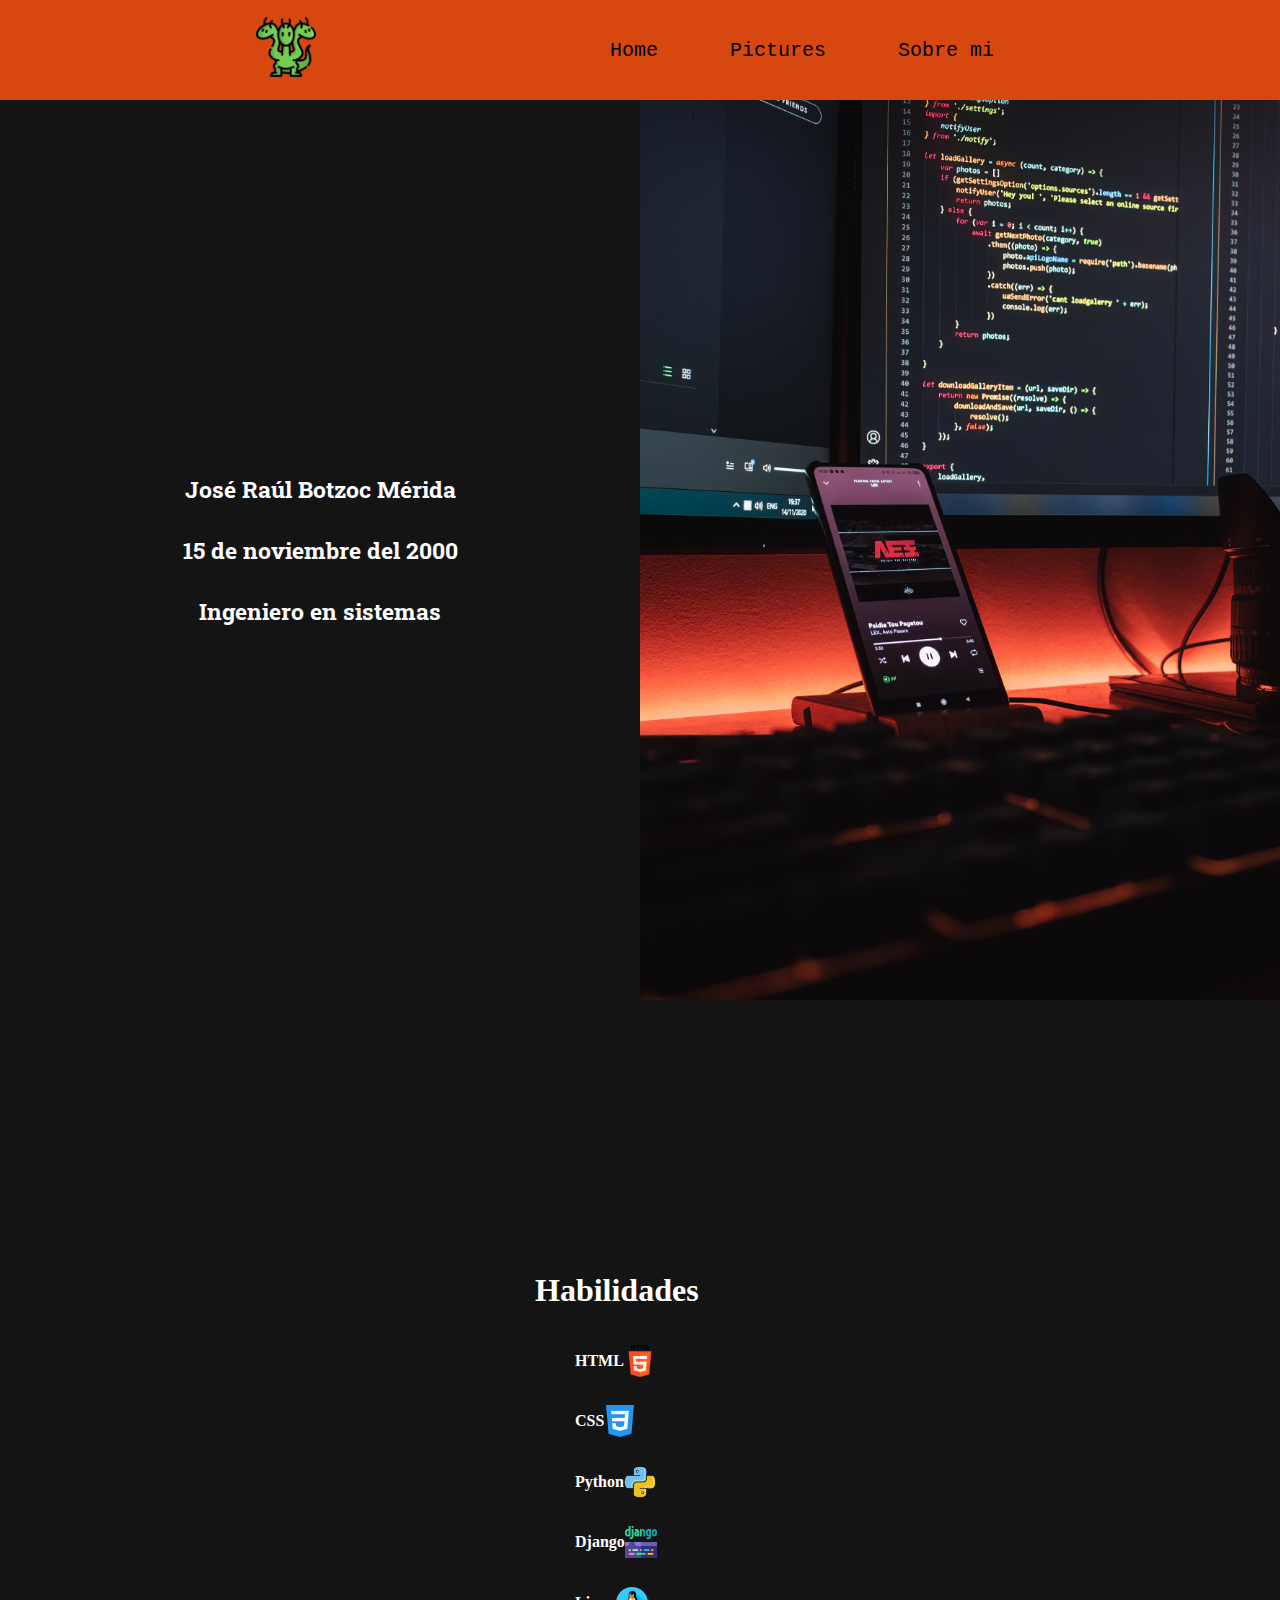
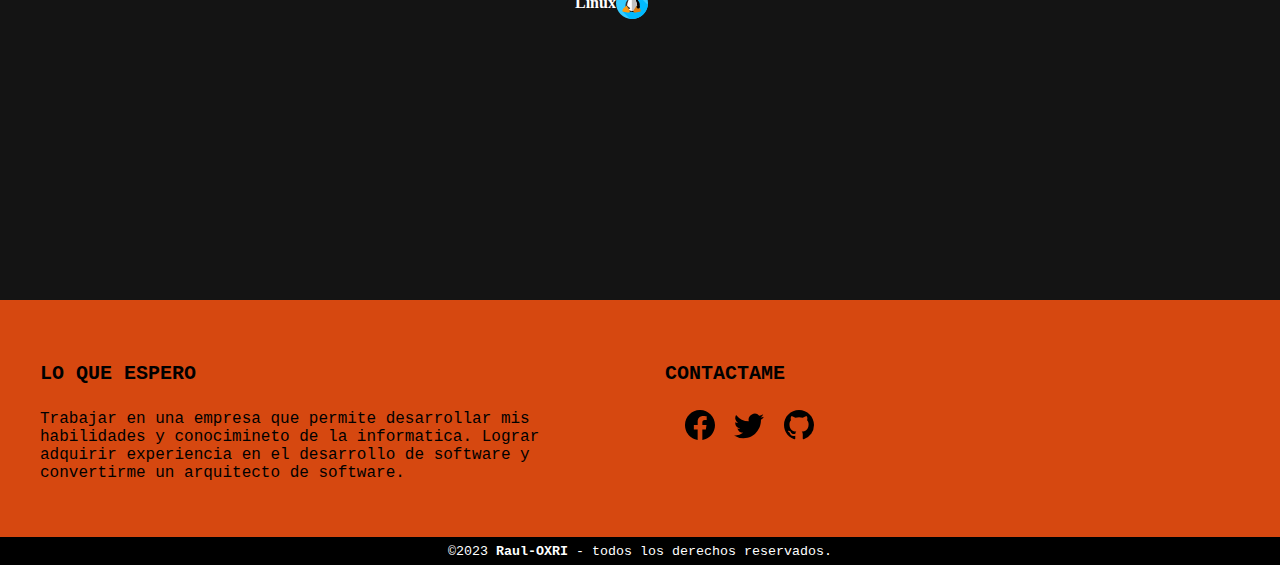
<file: Index.html>
<!DOCTYPE html>
<html lang="en">
<head>
    <meta charset="UTF-8">
    <meta name="viewport" content="width=device-width, initial-scale=1.0">
    <title>CV Jose Botzoc</title>
    <!--  Parte de los stylos  -->
    <link rel="stylesheet" href="./nav.css">
    <link rel="stylesheet" href="./body.css">
    <link rel="stylesheet" href="./footer.css">
    <!--  Parte de las letras  -->
    <link rel="preconnect" href="https://fonts.googleapis.com">
    <link rel="preconnect" href="https://fonts.gstatic.com" crossorigin>
    <link href="https://fonts.googleapis.com/css2?family=Sedgwick+Ave+Display&display=swap" rel="stylesheet">
    <link href="https://fonts.googleapis.com/css2?family=Roboto+Slab&display=swap" rel="stylesheet"> 
</head>
<body style="margin: 0%;">
    <!-- Encabezado -->
    <!--<header class="encabezado">
        <img src="./Filme/mio4.jpg" alt="Imagen de encabezado">
    </header>-->

    <!-- Inicio del navbar -->
    <header class="header">
        <div class="log">
            <img src="./Filme/hidra.png" alt="Logo_marca">
        </div>
        <nav class="nav">
            <ul class="nav-link">
                <li><a href="./Index.html">Home</a></li>
                <li><a href="./Template/picture.html">Pictures</a></li>
                <li><a href="./Template/AboutMe.html">Sobre mi</a></li>
            </ul>
        </nav>
    </header>

    <!-- Inicio del contenido de curriculun -->
    <section id="pantallas-div">
        <div class="left">
            <div class="Tansparencia">
                <h4>José Raúl Botzoc Mérida</h4>
                <h4>15 de noviembre del 2000</h4>
                <h4>Ingeniero en sistemas</h4>
            </div>
        </div>
        <div class="right">
        </div>
    </section>
    
    <!-- mis habilidades -->
    <div class="habiliad">
        <div class="habiliadconteiner">
            <h1>Habilidades</h1>
            <ul>
                <li class="subhabilidades">
                    <h4>HTML</h4>
                    <img  src="/Filme/html-5.png" alt="html">
                </li class="subhabilidades">
            
              <li class="subhabilidades">
                    <h4>CSS</h4>
                    <img src="/Filme/css-3.png" alt="css">
                </li class="subhabilidades">
            
                <li class="subhabilidades">
                    <h4>Python</h4>
                    <img src="/Filme/piton.png" alt="python">
                </li>
            
                <li class="subhabilidades">
                    <h4>Django</h4>
                    <img src="/Filme/django.png" alt="django">
                </li>
                <li class="subhabilidades">
                    <h4>Linux</h4>
                    <img src="/Filme/linux.png" alt="linux">
                </li>
            </ul>
        </div>
    </div>
    <!-- Pie de pagina -->
    <footer class="Pie_pagina">
        <div class="grup1">
            <div class="box">
                <h2>LO QUE ESPERO</h2>
                <p>Trabajar en una empresa que permite desarrollar mis habilidades y conocimineto de la informatica.
                    Lograr adquirir experiencia en el desarrollo de software y convertirme un arquitecto de software.</p>
            </div>
            <div class="box">
                <h2>CONTACTAME</h2>
                <div class="red-social">
                    <a href="#" class="">
                    </a>
                    <a href="https://www.facebook.com/profile.php?id=100075860742408">
                        <svg xmlns="http://www.w3.org/2000/svg" width="30" height="30" fill="brack" class="bi bi-facebook" viewBox="0 0 16 16">
                            <path d="M16 8.049c0-4.446-3.582-8.05-8-8.05C3.58 0-.002 3.603-.002 8.05c0 4.017 2.926 7.347 6.75 7.951v-5.625h-2.03V8.05H6.75V6.275c0-2.017 1.195-3.131 3.022-3.131.876 0 1.791.157 1.791.157v1.98h-1.009c-.993 0-1.303.621-1.303 1.258v1.51h2.218l-.354 2.326H9.25V16c3.824-.604 6.75-3.934 6.75-7.951z"/>
                        </svg>
                    </a>
                    <a href="https://twitter.com/Josbotzoc30">
                        <svg xmlns="http://www.w3.org/2000/svg" width="30" height="30" fill="brack" class="bi bi-twitter" viewBox="0 0 16 16">
                            <path d="M5.026 15c6.038 0 9.341-5.003 9.341-9.334 0-.14 0-.282-.006-.422A6.685 6.685 0 0 0 16 3.542a6.658 6.658 0 0 1-1.889.518 3.301 3.301 0 0 0 1.447-1.817 6.533 6.533 0 0 1-2.087.793A3.286 3.286 0 0 0 7.875 6.03a9.325 9.325 0 0 1-6.767-3.429 3.289 3.289 0 0 0 1.018 4.382A3.323 3.323 0 0 1 .64 6.575v.045a3.288 3.288 0 0 0 2.632 3.218 3.203 3.203 0 0 1-.865.115 3.23 3.23 0 0 1-.614-.057 3.283 3.283 0 0 0 3.067 2.277A6.588 6.588 0 0 1 .78 13.58a6.32 6.32 0 0 1-.78-.045A9.344 9.344 0 0 0 5.026 15z"/>
                        </svg>
                    </a>
                    <a href="https://github.com/Raul-OXRI">
                        <svg xmlns="http://www.w3.org/2000/svg" width="30" height="30" fill="brack" class="bi bi-github" viewBox="0 0 16 16">
                            <path d="M8 0C3.58 0 0 3.58 0 8c0 3.54 2.29 6.53 5.47 7.59.4.07.55-.17.55-.38 0-.19-.01-.82-.01-1.49-2.01.37-2.53-.49-2.69-.94-.09-.23-.48-.94-.82-1.13-.28-.15-.68-.52-.01-.53.63-.01 1.08.58 1.23.82.72 1.21 1.87.87 2.33.66.07-.52.28-.87.51-1.07-1.78-.2-3.64-.89-3.64-3.95 0-.87.31-1.59.82-2.15-.08-.2-.36-1.02.08-2.12 0 0 .67-.21 2.2.82.64-.18 1.32-.27 2-.27.68 0 1.36.09 2 .27 1.53-1.04 2.2-.82 2.2-.82.44 1.1.16 1.92.08 2.12.51.56.82 1.27.82 2.15 0 3.07-1.87 3.75-3.65 3.95.29.25.54.73.54 1.48 0 1.07-.01 1.93-.01 2.2 0 .21.15.46.55.38A8.012 8.012 0 0 0 16 8c0-4.42-3.58-8-8-8z"/>
                        </svg>
                    </a>
                </div>
            </div>
        </div>
        <div class="grup2">
            <small>&copy;2023 <b>Raul-OXRI</b> - todos los derechos reservados.</small>
        </div>
        
    </footer>
</body>
</html>
</file>
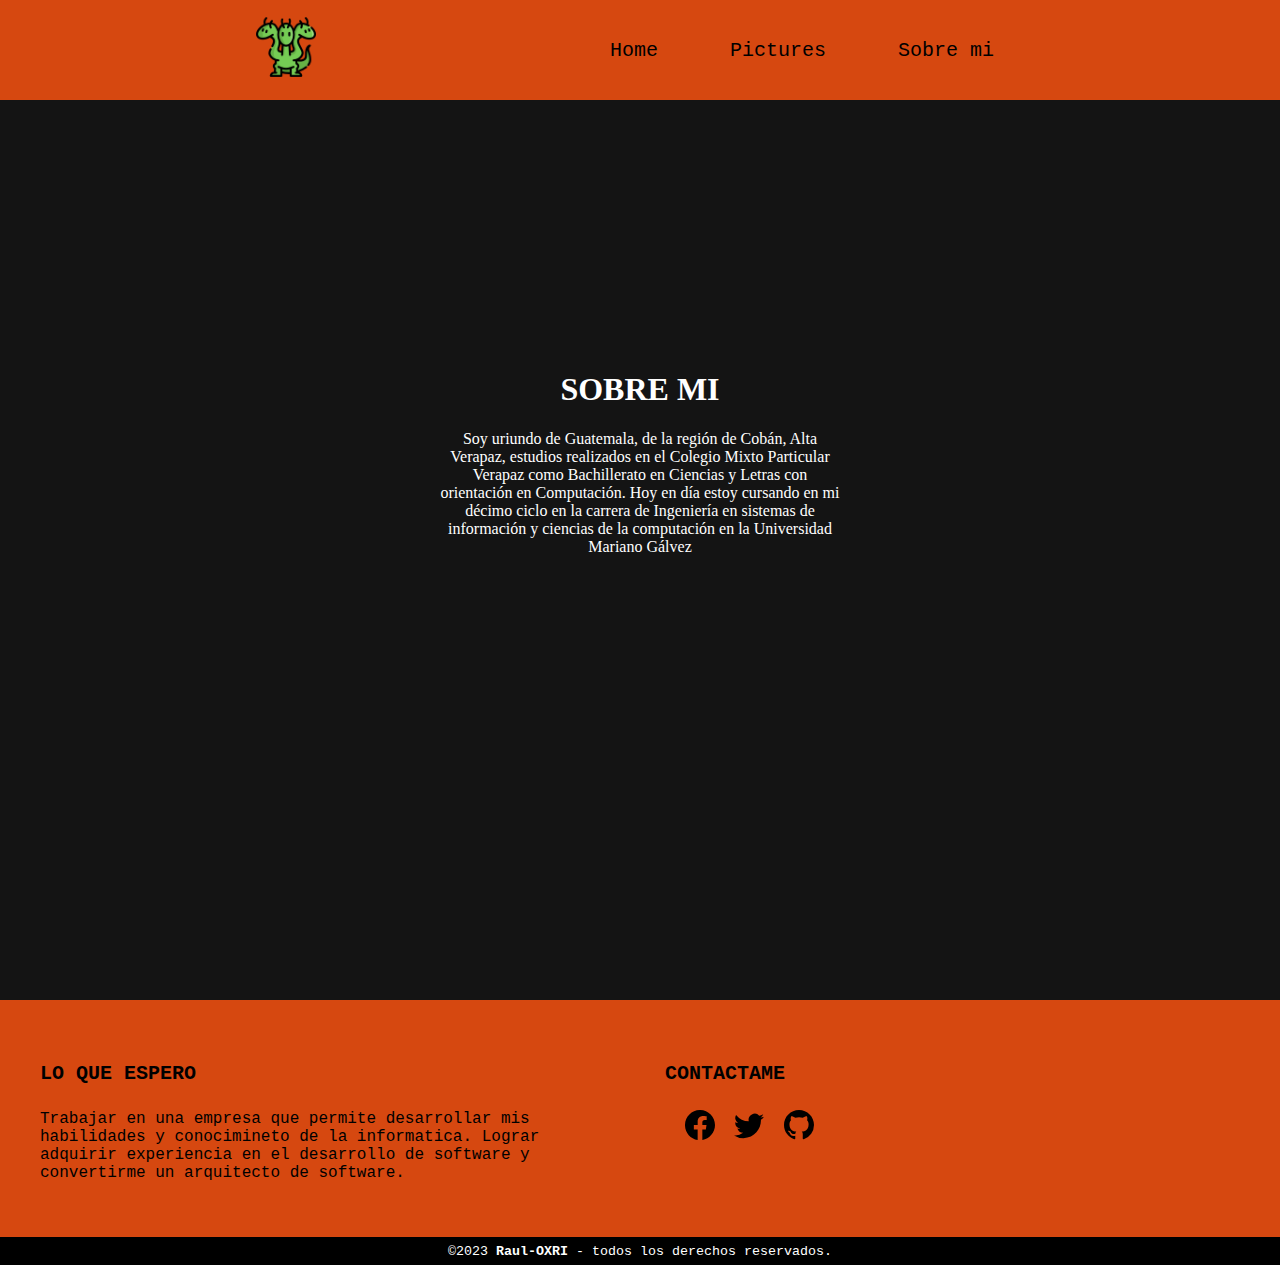
<file: Template/AboutMe.html>
<!DOCTYPE html>
<html lang="en">
<head>
    <meta charset="UTF-8">
    <meta name="viewport" content="width=device-width, initial-scale=1.0">
    <title>CV Jose Botzoc</title>
    <!--  Parte de los stylos  -->
    <link rel="stylesheet" href="../nav.css">
    <link rel="stylesheet" href="../footer.css">
    <link rel="stylesheet" href="./body_aboutMe.css">
    <!--  Parte de las letras  -->
    <link rel="preconnect" href="https://fonts.googleapis.com">
    <link rel="preconnect" href="https://fonts.gstatic.com" crossorigin>
    <link href="https://fonts.googleapis.com/css2?family=Sedgwick+Ave+Display&display=swap" rel="stylesheet">
    <link href="https://fonts.googleapis.com/css2?family=Roboto+Slab&display=swap" rel="stylesheet"> 
</head>
<body>
    <!-- Inicio del navbar -->
    <header class="header">
        <div class="log">
            <img src="../Filme/hidra.png" alt="Logo_marca">
        </div>
        <nav class="nav">
            <ul class="nav-link">
                <li><a href="../Index.html">Home</a></li>
                <li><a href="./picture.html">Pictures</a></li>
                <li><a href="./AboutMe.html">Sobre mi</a></li>
            </ul>
        </nav>
    </header>


    <!--  Contenido  -->

    <div class="AboutMe">
        <div class="AboutMe-text">
            <h1 style="text-align: center;">SOBRE MI</h1>
            <p style="text-align: center;">Soy uriundo de Guatemala, de la región de Cobán, Alta Verapaz, 
                estudios realizados en el Colegio Mixto Particular Verapaz como Bachillerato en Ciencias y Letras con orientación en Computación. 
                Hoy en día estoy cursando en mi décimo ciclo en la carrera de Ingeniería en sistemas de información y ciencias de la computación en la Universidad Mariano Gálvez
            </p>
        </div>
        
    </div>

    

    <!-- Pie de pagina -->
    <footer class="Pie_pagina">
        <div class="grup1">
            <div class="box">
                <h2>LO QUE ESPERO</h2>
                <p>Trabajar en una empresa que permite desarrollar mis habilidades y conocimineto de la informatica.
                    Lograr adquirir experiencia en el desarrollo de software y convertirme un arquitecto de software.</p>
            </div>
            <div class="box">
                <h2>CONTACTAME</h2>
                <div class="red-social">
                    <a href="#" class="">
                    </a>
                    <a href="https://www.facebook.com/profile.php?id=100075860742408">
                        <svg xmlns="http://www.w3.org/2000/svg" width="30" height="30" fill="brack" class="bi bi-facebook" viewBox="0 0 16 16">
                            <path d="M16 8.049c0-4.446-3.582-8.05-8-8.05C3.58 0-.002 3.603-.002 8.05c0 4.017 2.926 7.347 6.75 7.951v-5.625h-2.03V8.05H6.75V6.275c0-2.017 1.195-3.131 3.022-3.131.876 0 1.791.157 1.791.157v1.98h-1.009c-.993 0-1.303.621-1.303 1.258v1.51h2.218l-.354 2.326H9.25V16c3.824-.604 6.75-3.934 6.75-7.951z"/>
                        </svg>
                    </a>
                    <a href="https://twitter.com/Josbotzoc30">
                        <svg xmlns="http://www.w3.org/2000/svg" width="30" height="30" fill="brack" class="bi bi-twitter" viewBox="0 0 16 16">
                            <path d="M5.026 15c6.038 0 9.341-5.003 9.341-9.334 0-.14 0-.282-.006-.422A6.685 6.685 0 0 0 16 3.542a6.658 6.658 0 0 1-1.889.518 3.301 3.301 0 0 0 1.447-1.817 6.533 6.533 0 0 1-2.087.793A3.286 3.286 0 0 0 7.875 6.03a9.325 9.325 0 0 1-6.767-3.429 3.289 3.289 0 0 0 1.018 4.382A3.323 3.323 0 0 1 .64 6.575v.045a3.288 3.288 0 0 0 2.632 3.218 3.203 3.203 0 0 1-.865.115 3.23 3.23 0 0 1-.614-.057 3.283 3.283 0 0 0 3.067 2.277A6.588 6.588 0 0 1 .78 13.58a6.32 6.32 0 0 1-.78-.045A9.344 9.344 0 0 0 5.026 15z"/>
                        </svg>
                    </a>
                    <a href="https://github.com/Raul-OXRI">
                        <svg xmlns="http://www.w3.org/2000/svg" width="30" height="30" fill="brack" class="bi bi-github" viewBox="0 0 16 16">
                            <path d="M8 0C3.58 0 0 3.58 0 8c0 3.54 2.29 6.53 5.47 7.59.4.07.55-.17.55-.38 0-.19-.01-.82-.01-1.49-2.01.37-2.53-.49-2.69-.94-.09-.23-.48-.94-.82-1.13-.28-.15-.68-.52-.01-.53.63-.01 1.08.58 1.23.82.72 1.21 1.87.87 2.33.66.07-.52.28-.87.51-1.07-1.78-.2-3.64-.89-3.64-3.95 0-.87.31-1.59.82-2.15-.08-.2-.36-1.02.08-2.12 0 0 .67-.21 2.2.82.64-.18 1.32-.27 2-.27.68 0 1.36.09 2 .27 1.53-1.04 2.2-.82 2.2-.82.44 1.1.16 1.92.08 2.12.51.56.82 1.27.82 2.15 0 3.07-1.87 3.75-3.65 3.95.29.25.54.73.54 1.48 0 1.07-.01 1.93-.01 2.2 0 .21.15.46.55.38A8.012 8.012 0 0 0 16 8c0-4.42-3.58-8-8-8z"/>
                        </svg>
                    </a>
                </div>
            </div>
        </div>
        <div class="grup2">
            <small>&copy;2023 <b>Raul-OXRI</b> - todos los derechos reservados.</small>
        </div>
    </footer>
</body>
</html>
</file>
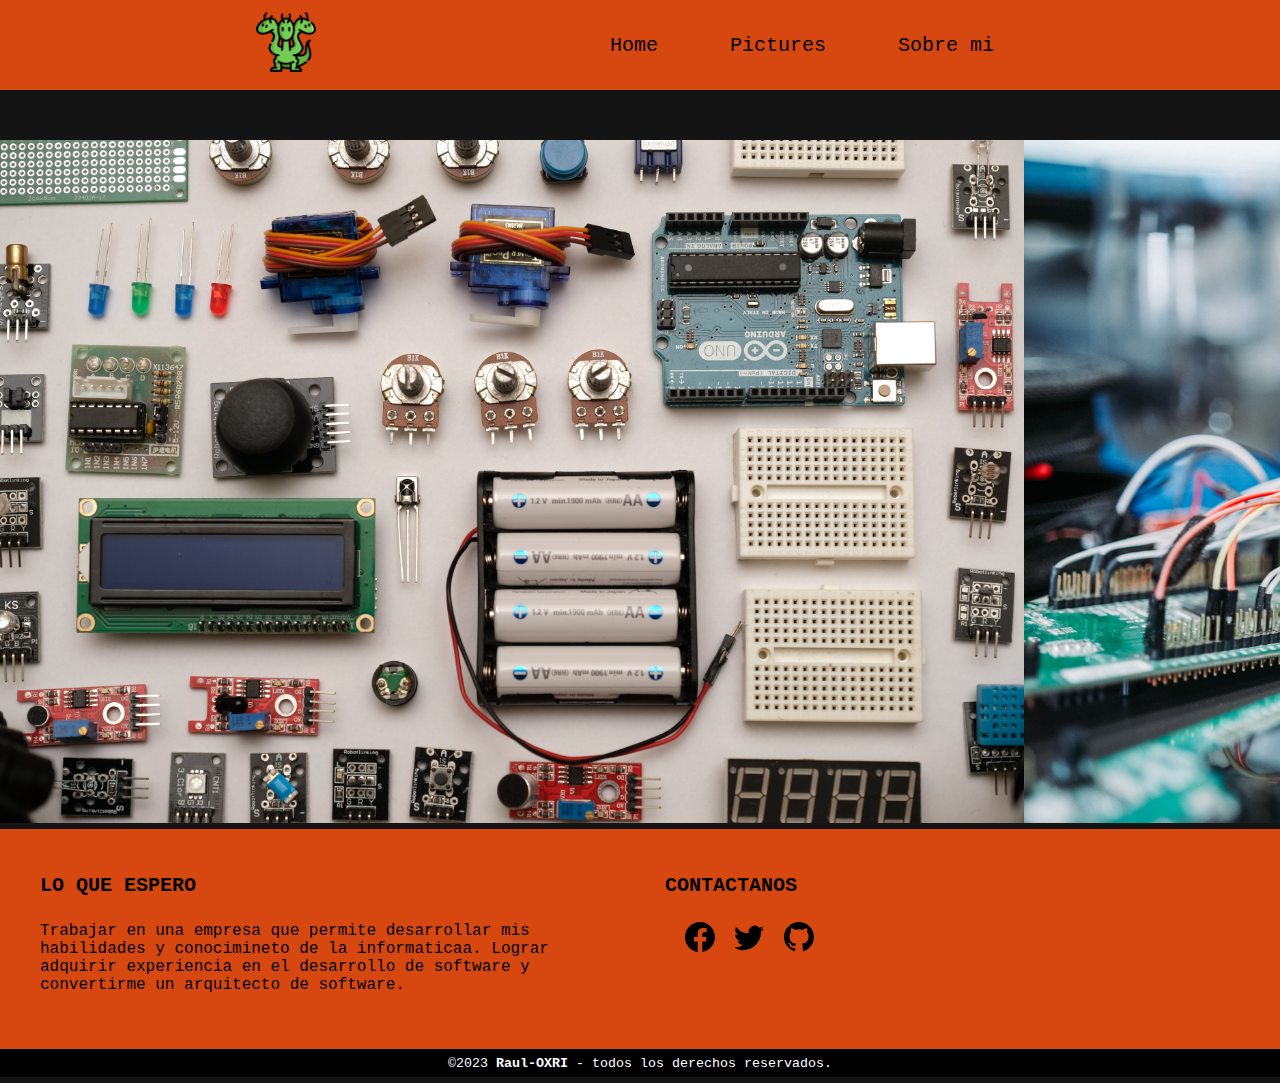
<file: Template/picture.html>
<!DOCTYPE html>
<html lang="en">
<head>
    <meta charset="UTF-8">
    <meta name="viewport" content="width=device-width, initial-scale=1.0">
    <title>CV Jose Botzoc</title>
    <!--  Parte de los estilos  -->
    <link rel="stylesheet" href="../nav.css">
    <link rel="stylesheet" href="../Template/body_pic.css">
    <link rel="stylesheet" href="../footer.css">

    <!--  Parte de las letras  -->
    <link rel="preconnect" href="https://fonts.googleapis.com">
    <link rel="preconnect" href="https://fonts.gstatic.com" crossorigin>
    <link href="https://fonts.googleapis.com/css2?family=Sedgwick+Ave+Display&display=swap" rel="stylesheet">
</head>
<body>
    <!-- Inicio del navbar -->
    <header class="header">
        <div class="log">
            <img src="../Filme/hidra.png" alt="Logo_marca">
        </div>
        <nav class="nav">
            <ul class="nav-link">
                <li><a href="../Index.html">Home</a></li>
                <li><a href="./picture.html">Pictures</a></li>
                <li><a href="./AboutMe.html">Sobre mi</a></li>
            </ul>
        </nav>
    </header>
    
    <!--  Contenido  -->

    <div class="slider-box">
        <ul>
            <li><img src="../Filme/robin-glauser-zP7X_B86xOg-unsplash.jpg" alt=""></li>
            <li><img src="../Filme/zan-wGqz5YSqsfk-unsplash.jpg" alt=""></li>
            <li><img src="../Filme/kirill-sh-eVWWr6nmDf8-unsplash.jpg" alt=""></li>
            <li><img src="../Filme/growtika-PYyPeCHonnc-unsplash.jpg" alt=""></li>
            <li><img src="../Filme/farzad-p-xSl33Wxyc-unsplash.jpg" alt=""></li>
        </ul>
    </div>

    <!-- Pie de pagina -->
    <footer class="Pie_pagina">
        <div class="grup1">
            <div class="box">
                <h2>LO QUE ESPERO</h2>
                <p>Trabajar en una empresa que permite desarrollar mis habilidades y conocimineto de la informaticaa.
                    Lograr adquirir experiencia en el desarrollo de software y convertirme un arquitecto de software.</p>
            </div>
            <div class="box">
                <h2>CONTACTANOS</h2>
                <div class="red-social">
                    <a href="#" class="">
                    </a>
                    <a href="#">
                        <svg xmlns="http://www.w3.org/2000/svg" width="30" height="30" fill="brack" class="bi bi-facebook" viewBox="0 0 16 16">
                            <path d="M16 8.049c0-4.446-3.582-8.05-8-8.05C3.58 0-.002 3.603-.002 8.05c0 4.017 2.926 7.347 6.75 7.951v-5.625h-2.03V8.05H6.75V6.275c0-2.017 1.195-3.131 3.022-3.131.876 0 1.791.157 1.791.157v1.98h-1.009c-.993 0-1.303.621-1.303 1.258v1.51h2.218l-.354 2.326H9.25V16c3.824-.604 6.75-3.934 6.75-7.951z"/>
                        </svg>
                    </a>
                    <a href="#">
                        <svg xmlns="http://www.w3.org/2000/svg" width="30" height="30" fill="brack" class="bi bi-twitter" viewBox="0 0 16 16">
                            <path d="M5.026 15c6.038 0 9.341-5.003 9.341-9.334 0-.14 0-.282-.006-.422A6.685 6.685 0 0 0 16 3.542a6.658 6.658 0 0 1-1.889.518 3.301 3.301 0 0 0 1.447-1.817 6.533 6.533 0 0 1-2.087.793A3.286 3.286 0 0 0 7.875 6.03a9.325 9.325 0 0 1-6.767-3.429 3.289 3.289 0 0 0 1.018 4.382A3.323 3.323 0 0 1 .64 6.575v.045a3.288 3.288 0 0 0 2.632 3.218 3.203 3.203 0 0 1-.865.115 3.23 3.23 0 0 1-.614-.057 3.283 3.283 0 0 0 3.067 2.277A6.588 6.588 0 0 1 .78 13.58a6.32 6.32 0 0 1-.78-.045A9.344 9.344 0 0 0 5.026 15z"/>
                        </svg>
                    </a>
                    <a href="#">
                        <svg xmlns="http://www.w3.org/2000/svg" width="30" height="30" fill="brack" class="bi bi-github" viewBox="0 0 16 16">
                            <path d="M8 0C3.58 0 0 3.58 0 8c0 3.54 2.29 6.53 5.47 7.59.4.07.55-.17.55-.38 0-.19-.01-.82-.01-1.49-2.01.37-2.53-.49-2.69-.94-.09-.23-.48-.94-.82-1.13-.28-.15-.68-.52-.01-.53.63-.01 1.08.58 1.23.82.72 1.21 1.87.87 2.33.66.07-.52.28-.87.51-1.07-1.78-.2-3.64-.89-3.64-3.95 0-.87.31-1.59.82-2.15-.08-.2-.36-1.02.08-2.12 0 0 .67-.21 2.2.82.64-.18 1.32-.27 2-.27.68 0 1.36.09 2 .27 1.53-1.04 2.2-.82 2.2-.82.44 1.1.16 1.92.08 2.12.51.56.82 1.27.82 2.15 0 3.07-1.87 3.75-3.65 3.95.29.25.54.73.54 1.48 0 1.07-.01 1.93-.01 2.2 0 .21.15.46.55.38A8.012 8.012 0 0 0 16 8c0-4.42-3.58-8-8-8z"/>
                        </svg>
                    </a>
                </div>
            </div>
        </div>
        <div class="grup2">
            <small>&copy;2023 <b>Raul-OXRI</b> - todos los derechos reservados.</small>
        </div>
        
    </footer>
</body>
</html>
</file>
<file: nav.css>
body{
    margin: 0;
    padding: 0;
}

.header{
    font-size: 20px;
    font-family: 'Inconsolata', monospace;
    /*background-color: lightblue;*/
    background-color:#d64810;
    display: flex;
    align-items: center;
    justify-content: space-between;
    height: 90px;
    padding: 5px 20%;
}

.nav{
    display: flex;
    justify-content: space-between;
    max-width: max-content;
    margin: 0;
}

.header .log{
    cursor: pointer;
}

.header .log img{
    height: 60px;
    width: auto;
    transition: all 0.3s;
}

.header .log img:hover{
    transform: scale(1.2);
}

.header .nav-link{
    list-style: none;
    width: max-content;
}

.header .nav-link li{
    display: inline-block;
    padding: 0 30px;
}
.header .nav-link li:hover{
    transform: scale(1.2);
}

.header .nav-link a{
    font-size: 700;
    /*color: royalblue;*/
    color:black;
    text-decoration: none;
}

.header .nav-link li a:hover{
    /*color:blueviolet;*/
    color: rgb(238, 238, 238);
}
</file>
<file: body.css>
.left{
    /*background: white;*/
    background: rgb(20, 20,20);
    width: 50%;
    height: 100vh;
    display: flex;
    align-items: center;
}
.right{
    /*background: url(./Filme/walling-e_MdMMKrgdY-unsplash.jpg);*/
    background: url(./Filme/fotis-fotopoulos-6sAl6aQ4OWI-unsplash.jpg);
    background-size: cover;
    background-position: center;
    width: 50%;
    height: 100vh;
    
}
.encabezado{
    text-align: center;
    padding: 16px;
}

#pantallas-div{
    display: flex;
}

.Tansparencia{
    font-size: 23px;
    font-family: 'Roboto Slab', serif;
    text-align: center;
    color: white;
    margin: 0 auto;    
}

.habiliad{
    color: white;
    background: rgb(20, 20, 20);
    width: 100%;
    height: 100vh;
    /*  RECOMENZACION AL MOMENTO DE REALIZAR UN CENTRADO YO LO REALICE PORQUE SOLO TENIA 2 UN PADRE Y  UN HIJO
        YA QUE SOLO VI QUE SOLO SE PODIA REALIZAR CO SOLO 2 HAY QUE PONER EN PRACTICA CON MAS DIV HJOS*/
    display: flex;
    align-items: center;
    
}
.habiliadconteiner{
    width: 210px;
    
    /* CON ESTE MARGIN SE CENTRA ORIZONTAL MENTE YA CON EL ALIGN-ITENS CENTER ES VERTICALMENTE 
       RECOMENDACION EN ESTA PARTE COLO CAR PRIMERO EL MARGIN Y DEPSUES EL ITEMS*/
    margin: 0 auto;
}
.subhabilidades{
    align-items: center;
    display: flex;
}


@media screen and (max-width:800px){
    .Tansparencia{
        font-size: 15px;
        
    }    
}
</file>
<file: footer.css>
.Pie_pagina{
    box-sizing: border-box;
    font-family: 'Inconsolata', monospace;
    width: 100%;
    background-color: #d64810;   
}
.Pie_pagina .grup1{
    width: 100%;
    max-width: 1200px;
    margin: auto;
    /* el display: grid -> es que hace que se subdivide el template o bien se despriegre en 3*/
    display: grid;
    grid-template-columns: repeat(2, 1fr);
    grid-gap:50px;
    padding: 45px 0px;
}

.Pie_pagina .grup1 .box figure{
    width: 100%;
    height: 100%;
    display: flex;
    justify-content: center;
    align-items: center;
}

.Pie_pagina .grup1 .box figure img{
    width: 250px;
}

.Pie_pagina .grup1 .box h2{
    color: black;
    margin-bottom: 25px;
    font-size: 20px;
}

.Pie_pagina .grup1 .box p{
    color: black;
    margin-bottom: 10px;
}

.Pie_pagina .grup1 .red-social a{
    display: inline-block;
    /* el text-decoration: none  ->  es la parte de eliminar la parte de abajo de exceso del los logos de boostrap*/
    text-decoration: none;
    line-height: 45px;
    margin-right: 10px;
    text-align: center;
}

.Pie_pagina .grup2{
    background-color: rgb(0, 0, 0);
    color: white;
    padding: 5px 5px;
    text-align: center;
}

@media screen and (max-width:800px){
    .Pie_pagina .grup1{
        width: 80%;

        grid-template-columns: repeat(1, 1fr);
        grid-gap:30px;
        padding: 35px 0px;
    }
    
}
</file>
<file: Template/body_aboutMe.css>
.AboutMe{
    background: rgb(20, 20,20);
    width: 100%;
    height: 100vh;
    /*  RECOMENZACION AL MOMENTO DE REALIZAR UN CENTRADO YO LO REALICE PORQUE SOLO TENIA 2 UN PADRE Y  UN HIJO
        YA QUE SOLO VI QUE SOLO SE PODIA REALIZAR CO SOLO 2 HAY QUE PONER EN PRACTICA CON MAS DIV HJOS*/
    display: flex;
    align-items: center;
}

.AboutMe-text{
    width: 400px;
    height: 400px;
    /* CON ESTE MARGIN SE CENTRA ORIZONTAL MENTE YA CON EL ALIGN-ITENS CENTER ES VERTICALMENTE 
       RECOMENDACION EN ESTA PARTE COLO CAR PRIMERO EL MARGIN Y DEPSUES EL ITEMS*/
    margin: 0 auto;
    
}

.AboutMe h1{
    color: white;
}

.AboutMe p{
    color: white;
}
</file>
<file: Template/body_pic.css>
*{
    margin: 0;
    padding: 0;
    box-sizing: border-box;
}
body{
    background-color: rgb(20, 20,20);
}

.slider-box{
    width: 1280px;
    height: auto;
    margin: 50px auto 0;
    overflow: hidden;
}

.slider-box ul{
    display: flex;
    padding: 0;
    width: 400%;
    animation: slide 20s infinite alternate ease-in-out;
}

.slider-box li{
    width: 100%;
    list-style: none;
    position: relative;
}

.slider-box img{
    width: 100%;
}

@keyframes slide {
    0% {margin-left: 0;}
    20% {margin-left: 0;}
    
    25% {margin-left: -100%;}
    45% {margin-left: -100%;}

    50% {margin-left: -200%;}
    70% {margin-left: -200%;}

    75% {margin-left: -300%;}
    100% {margin-left: -300%;}
}
</file>
